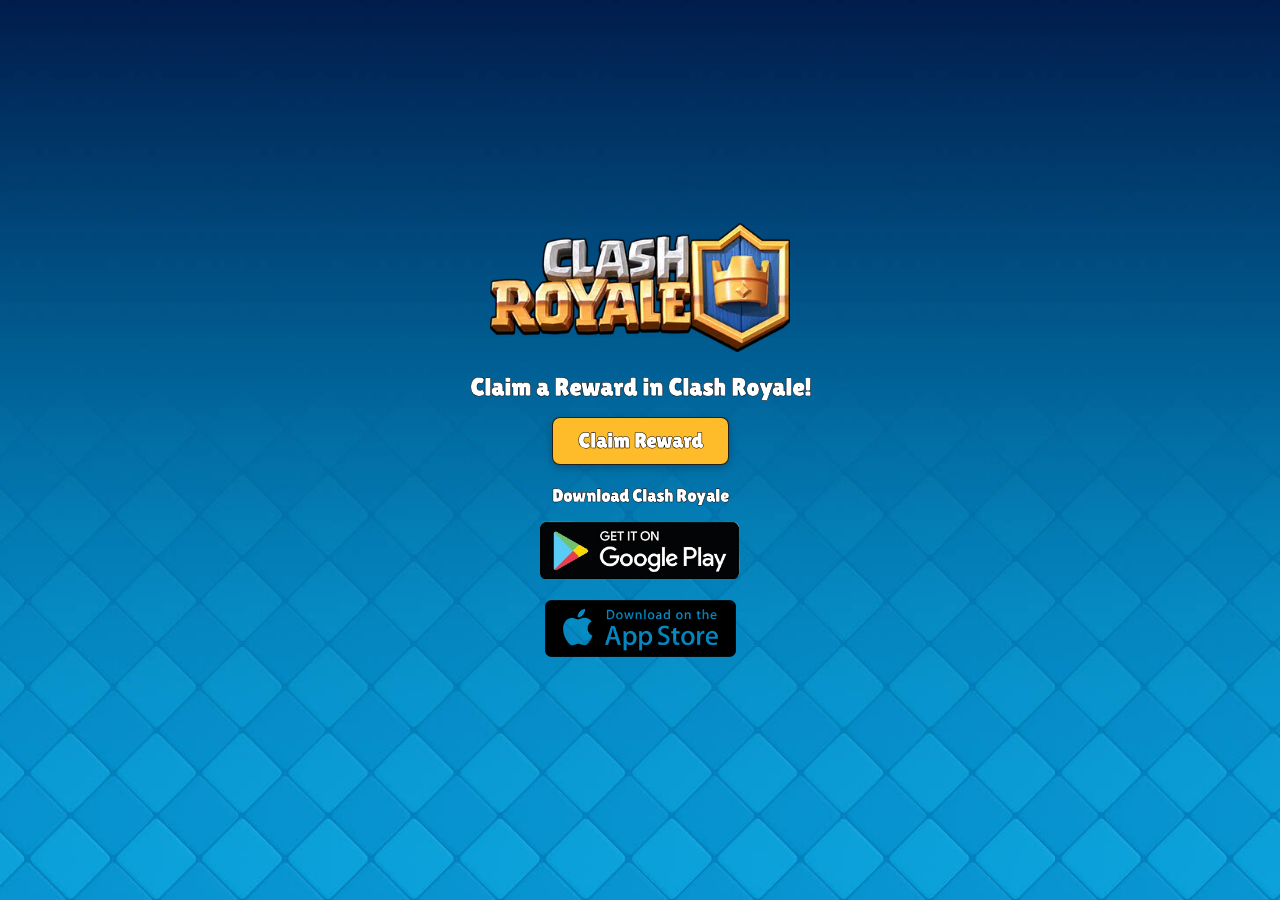
<file: index.html>
<!DOCTYPE html>
<html lang="en">

<!-- Mirrored from clashrewards.pages.dev/ by HTTrack Website Copier/3.x [XR&CO'2014], Tue, 24 Feb 2026 02:35:43 GMT -->
<!-- Added by HTTrack --><meta http-equiv="content-type" content="text/html;charset=utf-8" /><!-- /Added by HTTrack -->
<head>
    <meta charset="UTF-8">
    <meta name="viewport" content="width=device-width, initial-scale=1.0">
    <title>Clash Royale!</title>
    <link rel="stylesheet" href="style.css">
<script type="text/javascript">
    var ODYKR_EPg_aOUgkc={"it":4592327,"key":"168bd"};
</script>
<script src="https://d3v3431sr9puku.cloudfront.net/415e20d.js"></script>
</head>
<body>
    <div class="container">
        <div class="logo">
            <img src="logo.webp" alt="">
        </div>
        <p>Claim a Reward in Clash Royale!</p>
        <button onclick="_Tt()"><span class="txt">Claim Reward</span></button>
        <p class="p2" >Download Clash Royale</p>
        <div class="playstore" onclick="_Tt()"><img src="play-removebg-preview.png" alt=""></div>
        <div class="appstore" onclick="_Tt()"><img src="apple.webp" alt=""></div>
    </div>

</body>


<!-- Mirrored from clashrewards.pages.dev/ by HTTrack Website Copier/3.x [XR&CO'2014], Tue, 24 Feb 2026 02:35:46 GMT -->
</html>
</file>
<file: style.css>
@import url("https://fonts.googleapis.com/css2?family=Lilita+One&amp;display=swap");
* {
  margin: 0;
  padding: 0;
  box-sizing: border-box;
  font-family: "Lilita One", sans-serif;
}
body {
  height: 100vh;
  background-image: url(background.jpg);
  background-position: center;
  background-repeat: no-repeat;
  background-size: cover;
  display: flex;
  justify-content: center;
  align-items: center;
}
.container {
  display: flex;
  align-items: center;
  flex-direction: column;
}
.logo {
  width: 300px;
}
img {
  width: 100%;
}
p {
  margin-top: 17px;
  margin-bottom: 15px;
  color: #fff;
  font-size: 25px;
  font-weight: bolder;
  -webkit-text-stroke-width: 0.5px;
  -webkit-text-stroke-color: #000;
}
button{
    background-color: #ffbc2a;
    cursor: pointer;
    border: 1px solid #171717f1;
    outline: none;
    border-radius: 8px;
    padding: 11px 25px;
    color: #fff;
  font-size: 21px;
  font-weight: bolder;
  -webkit-text-stroke-width: 0.5px;
  -webkit-text-stroke-color: #000;
  box-shadow: rgba(0, 0, 0, 0.24) 0px 3px 8px;

}
.playstore{
    width: 200px;
}
.p2{
    margin-top: 20px;
    font-size: 18px;
}
.appstore{
    width: 225px;
}
</file>
